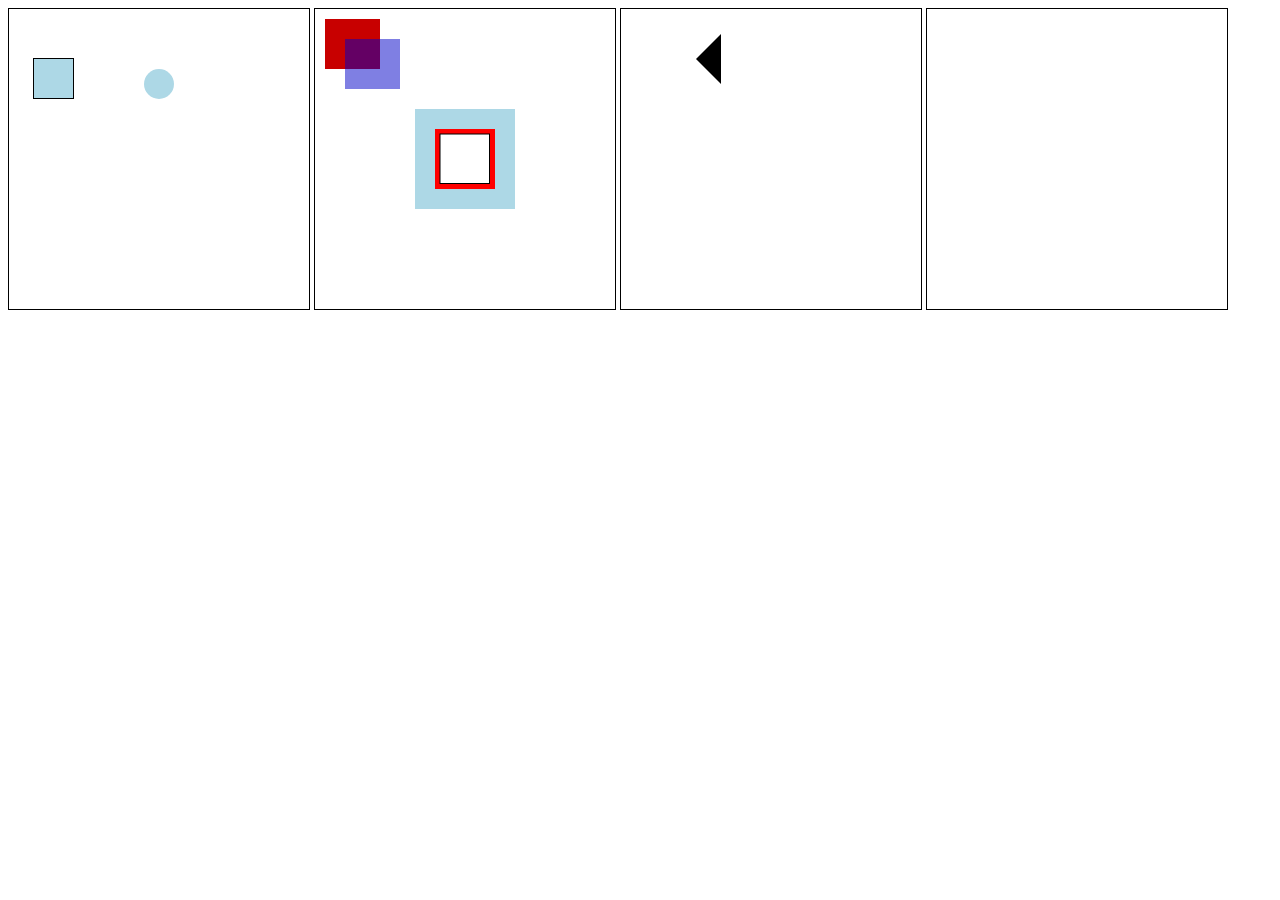
<file: classwork/06-canvas/index.html>
<!DOCTYPE html>
<html lang="en">
<head>
    <meta charset="utf-8">
    <title>HTML Canvas</title>
    <!--[if lt IE 9]>
        <script src="http://html5shiv.googlecode.com/svn/trunk/html5.js"></script>
    <![endif]-->
<script>
  function draw1() {
     
    var canvas = document.getElementById("canvas1");
    var context = canvas.getContext("2d");

    if(!context) return;
    //draw a rectanle
    //x, y, width, height

    context.fillStyle = "lightblue";
    context.fillRect(25,50,40,40);
    //context.fillRect(x,y,w,h)

    context.strokeStyle = "#000";
    context.strokeRect(24.5,49.5,40,40);

    context.beginPath();
    context.arc(150,75,15,0,2 * Math.PI, true);
    context.closePath();
    context.fill();
  }
  
  function draw2() {
    var canvas = document.getElementById("canvas2");
    if (canvas.getContext) {
      var ctx = canvas.getContext("2d");
      
      //red rectangle 
      ctx.fillStyle = "rgb(200, 0, 0)";
      ctx.fillRect (10, 10, 55, 50);
      
      //blue rectangle 2
      ctx.fillStyle = "rgba(0, 0, 200, 0.5)";
      ctx.fillRect (30, 30, 55, 50);
      
      //3 rectangles and a stroke
      ctx.fillStyle = "lightblue";
      ctx.fillRect(100,100,100,100);
      
      ctx.fillStyle = "red";
      ctx.fillRect(120,120,60,60);
    
      ctx.clearRect(125,125,50,50);
      ctx.strokeRect(125,125,49.5,49.5);
    }
  }
  
  function draw3() {
    //drawing a triangle using "beginPath", "moveTo" and "lineTo"
    var canvas = document.getElementById('canvas3');
    if (canvas.getContext) {
      var ctx = canvas.getContext("2d");
      
      ctx.beginPath();
      ctx.moveTo(75,50);
      ctx.lineTo(100,75);
      ctx.lineTo(100,25);
      ctx.fill();
    }
  }
  
  
  function draw4() {
    //drawing a smiley face using "beginPath", "arc", "moveTo", and "stroke"
    var canvas = document.getElementById('canvas4');
    if (canvas.getContext) {
      var ctx = canvas.getContext("2d");
      
     
    }
  }
 
</script>
  
<style type="text/css">
  canvas {
    border: 1px solid black;
  }  
</style>
  
</head>
<body onload="draw1(); draw2(); draw3(); draw4();">

  <canvas id="canvas1" width="300px" height="300px">
    Your browser does not support this HTML element.
   </canvas>
  
  <canvas id="canvas2" width="300px" height="300px">
    
   </canvas>
  
   <canvas id="canvas3" width="300px" height="300px">
    
   </canvas>
  
   <canvas id="canvas4" width="300px" height="300px">
    
   </canvas>
  
 <!-- <canvas id="stockGraph" width="150px" height="150px">
    Current stock price: $3.15 + 0.15
   </canvas>
  
  <canvas id="tutorial" width="150px" height="150px">
   <img src="img/Chrysanthemum.jpg" width="150" alt="a picture"/>
   </canvas>-->

</body>
</html>
</file>
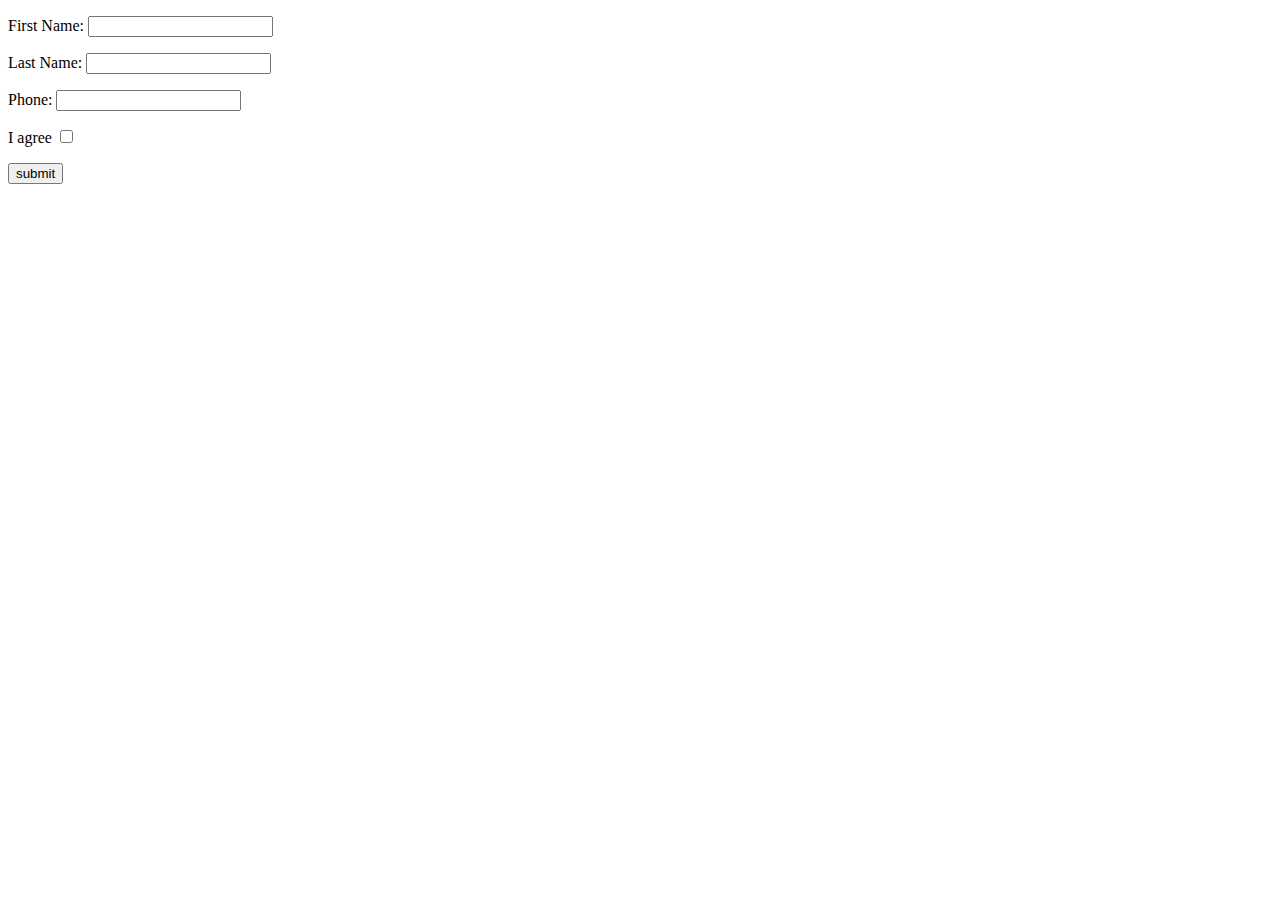
<file: classwork/07-forms-and-validation/index.html>
<!DOCTYPE html>
<html lang="en">
<head>
<meta charset="utf-8">
<title>html5 template</title>
<!--[if lt IE 9]>
<script src="http://html5shiv.googlecode.com/svn/trunk/html5.js"></script>
<![endif]-->
<!-- <script src="js/jquery-2.1.1.min.js"></script> -->
<meta name="viewport" content="width=device-width, user-scalable=no">
  
<style type="text/css">
  .hidden {
    display:none;
  }
  
  .error {
    color:red;
  }
</style>
<script src="js/js.js" type="text/javascript"></script> 
  
<script type="text/javascript">
  window.onload = function() {
    document.getElementById("contact-form").onsubmit = validateForm;
  }
  
  function validateForm() {
   var validFirstName = validateTextField("first-name", "error-first-name");
   var validLastName = validateTextField("last-name", "error-last-name");
   var validPhone = validateTextField("phone", "error-phone");
   var validTerms = validateCheckBox("terms", "error-terms");
    
   return validFirstName && validLastName && validPhone && validTerms; 
  }
  
  function validateTextField(fieldId, errorId) {
    //take a parameter and test any text field
    var fieldText = document.getElementById(fieldId).value;
    var errorSpan = document.getElementById(errorId);
    
    if (fieldText === "") {
      //show error and stay
      errorSpan.className = "error";
      return false;
    } else {
      //hide error succeed
      errorSpan.className = "hidden";
      return true;
    } 
  }
  
   function validateCheckBox(fieldId, errorId) {
    //take a parameter and test any text field
    var checkBox = document.getElementById(fieldId);
    var errorSpan = document.getElementById(errorId);
    
    if (!checkBox.checked) {
      //show error and stay
      errorSpan.className = "error";
      return false;
    } else {
      //hide error succeed
      errorSpan.className = "hidden";
      return true;
    }
  }
  
</script>
  
</head>
<body>
 <form id="contact-form" action="success.html">
  <p>
    <label for="first-name">First Name:
      <input type="text" name="first-name" id="first-name">
      <span id="error-first-name" class="hidden">* Blank</span>
    </label>
  </p>
  
  <p>
    <label for="last-name">Last Name:
      <input type="text" name="last-name" id="last-name">
      <span id="error-last-name" class="hidden">* Blank</span>
    </label>
  </p>
  
  <p>
    <label for="phone">Phone:
      <input type="text" name="phone" id="phone">
      <span id="error-phone" class="hidden">* Blank</span>
    </label>
  </p>
  
   <label for="terms">I agree
   <input type="checkbox" name="terms" id="terms">
     <span id="error-terms" class="hidden">* Blank</span>
   </label>
   
    <p>
      <button type="submit" name="submit" id="submit">submit</button>
   </p>
  
  </form> 
</body>
</html>
</file>
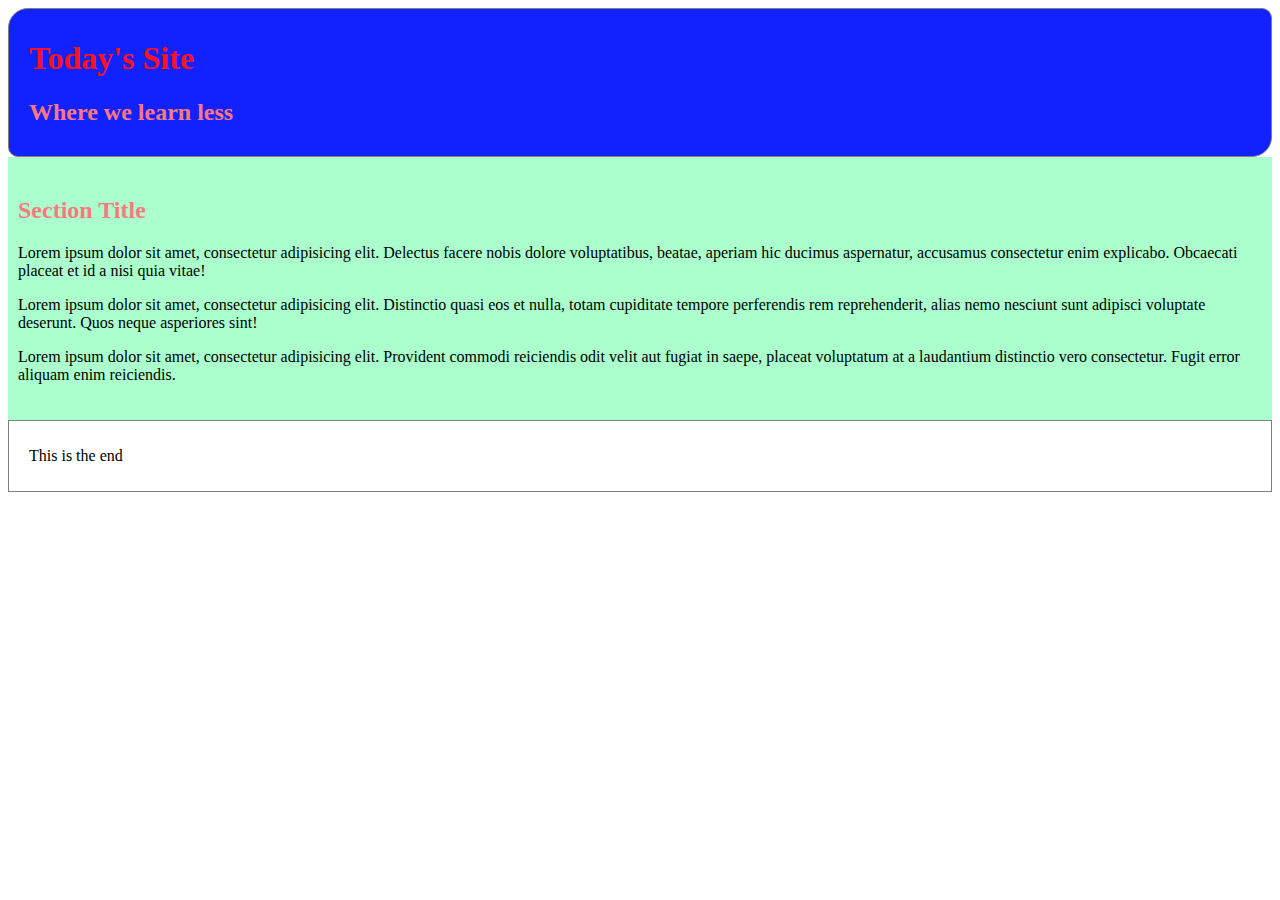
<file: classwork/02-less/exercise-01/index.html>
<!DOCTYPE html>
<html lang="en">
<head>
	<meta charset="utf-8">
	<title>Learning Less</title>
	<link rel="stylesheet/less" href="css/styles.less">
    <script src="js/less-1.7.3.min.js"></script>
</head>
<body>
	<header id="header">
    	<h1>Today's Site</h1>
        <h2>Where we learn less</h2>
    </header>
    <div id="content">
    	<h2>Section Title</h2>
    	<p>
            Lorem ipsum dolor sit amet, consectetur adipisicing elit. Delectus facere nobis dolore voluptatibus, beatae, aperiam hic ducimus aspernatur, accusamus consectetur enim explicabo. Obcaecati placeat et id a nisi quia vitae!
        </p>
		<p>
            Lorem ipsum dolor sit amet, consectetur adipisicing elit. Distinctio quasi eos et nulla, totam cupiditate tempore perferendis rem reprehenderit, alias nemo nesciunt sunt adipisci voluptate deserunt. Quos neque asperiores sint!
		</p>
        <p>
            Lorem ipsum dolor sit amet, consectetur adipisicing elit. Provident commodi reiciendis odit velit aut fugiat in saepe, placeat voluptatum at a laudantium distinctio vero consectetur. Fugit error aliquam enim reiciendis.
		</p>
    </div>
    <footer id="footer">
    	<p>This is the end</p>
    </footer>
</body>
</html>
</file>
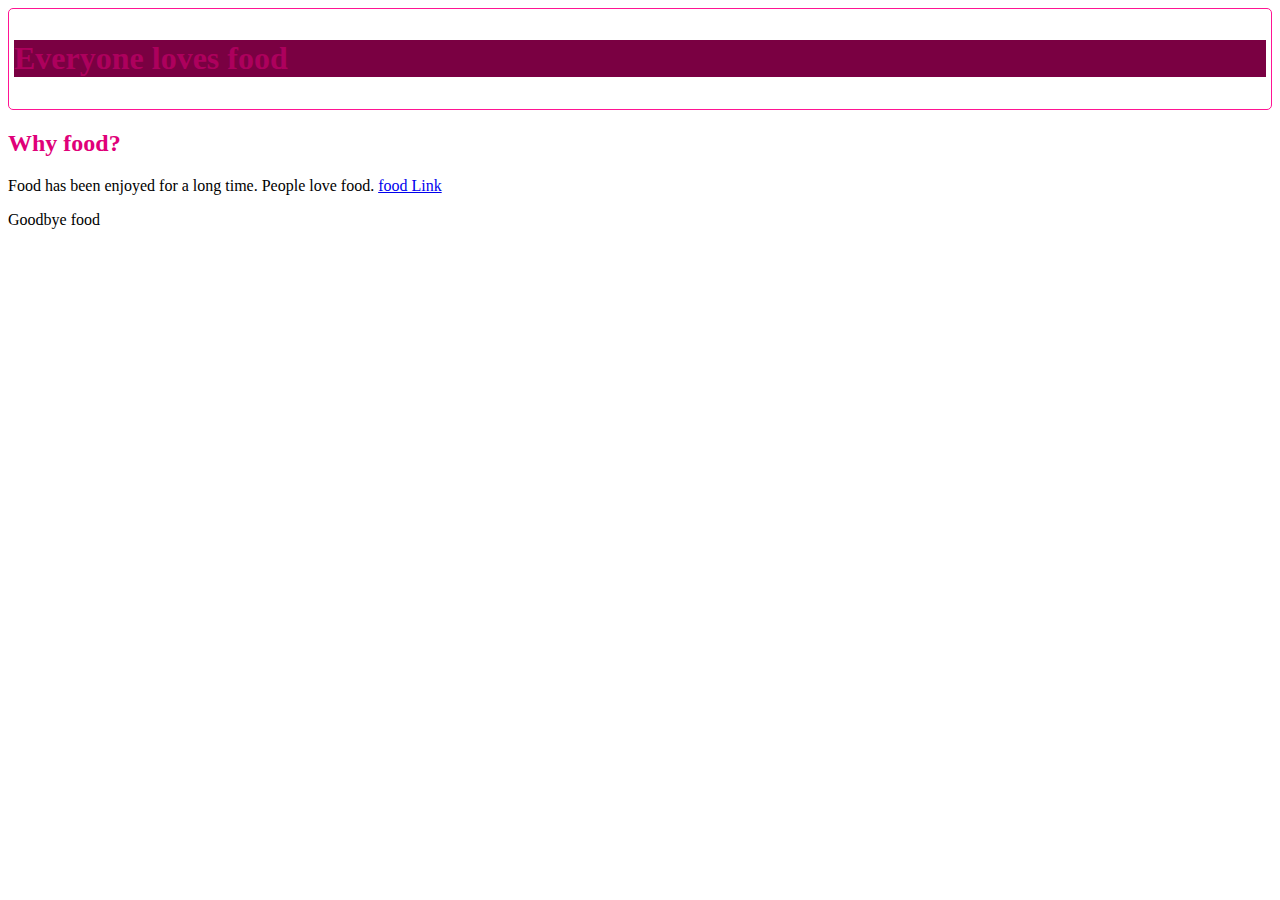
<file: classwork/02-less/exercise-02/index.html>
<!DOCTYPE html>
<html>
  <head>
    <title>food is good</title>
    <!--<link rel="stylesheet" type="text/css" href="css/styles.css">-->
    <link rel="stylesheet/less" href="css/styles.less">
    <script src="../exercise-01/js/less-1.7.3.min.js"></script>
  </head>
  <body>
    <div id="content">
      <header>
        <h1>Everyone loves food</h1>
      </header>
      <h2>Why food?</h2>
      <p>
        Food has been enjoyed for a long time. People love food. <a href="index.html">food Link</a> 
      </p>
      <footer>
        <p>Goodbye food</p>
      </footer>
    </div>
  </body>
</html>
</file>
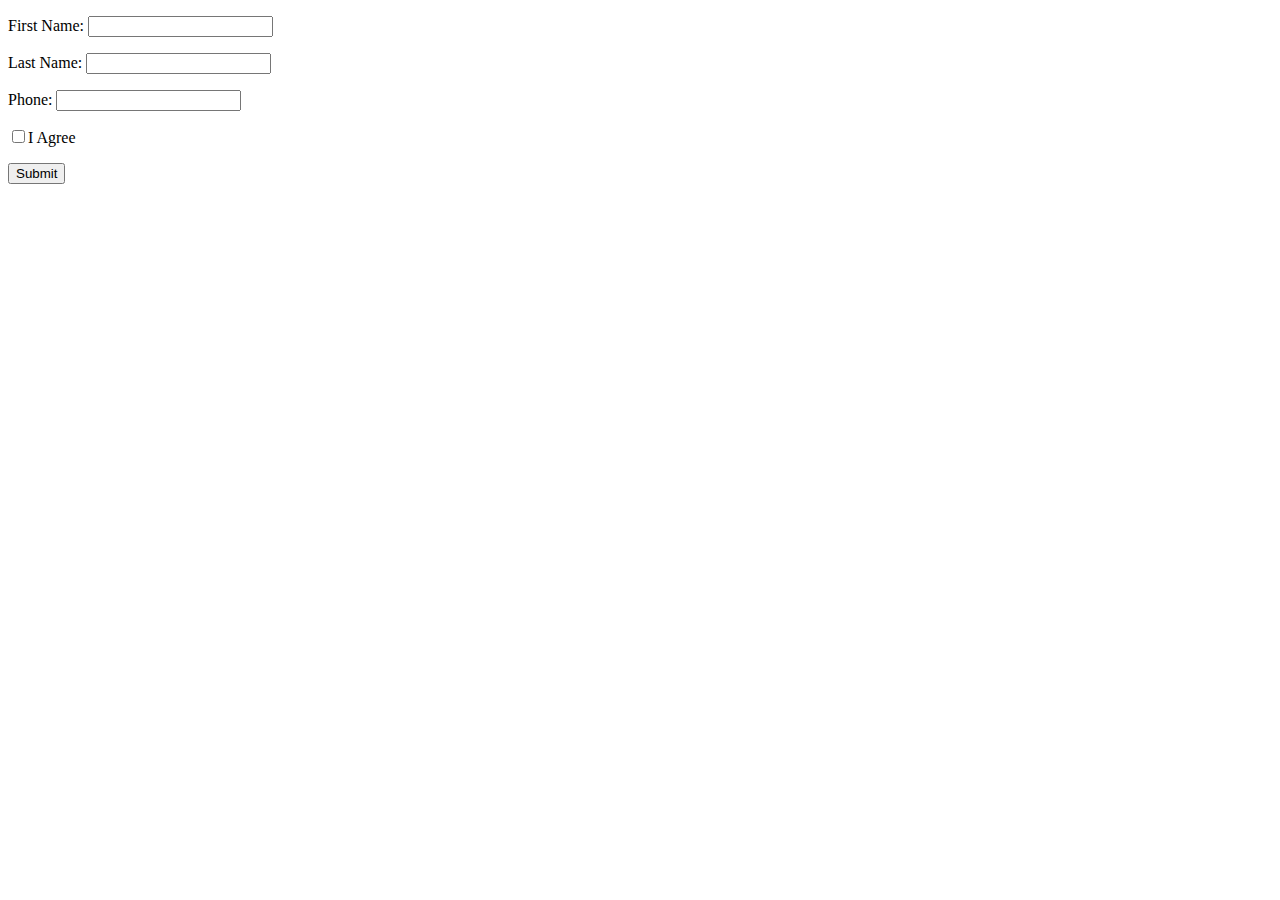
<file: classwork/07-forms-and-validation/form3.html>
<!DOCTYPE html>
<html lang="en">
<head>
    <meta charset="utf-8">
    <title>html5 template</title>
    <!--[if lt IE 9]>
        <script src="http://html5shiv.googlecode.com/svn/trunk/html5.js"></script>
    <![endif]-->
    <!-- <script src="js/jquery-2.1.1.min.js"></script> -->
    <meta name="viewport" content="width=device-width, user-scalable=no">
  <style type="text/css">
    .error {
      color: red;
    }
    .hidden {
      display: none;
    }
  </style>
  <script type="text/javascript">
    window.onload = function() {
      document.getElementById("contact-form").onsubmit = validateForm;
    }
    
    function validateForm() {
      var validFirstName = validateTextField("first-name", "error-first-name");
      var validLastName = validateTextField("last-name", "error-last-name");
      var validPhone = validateTextField("phone", "error-phone");
      var validTerms = validateCheckBox("terms", "error-terms");
      
      return validFirstName && validLastName && validPhone && validTerms;
      
    }
    
    function validateTextField(fieldId, errorId){
      //take a parameter and test any text field
      var fieldText = document.getElementById(fieldId).value;
      var errorSpan = document.getElementById(errorId);
      
      if(fieldText === "") {
        //show error and stay
        errorSpan.className = "error";
        return false;
      } else {
        //hide error and succeed
        errorSpan.className = "hidden";
        return true;
      }
    }
    
    function validateCheckBox(fieldId, errorId){
      //take a parameter and test any text field
      var checkBox = document.getElementById(fieldId);
      var errorSpan = document.getElementById(errorId);
      
      if(!checkBox.checked) {
        //show error and stay
        errorSpan.className = "error";
        return false;
      } else {
        //hide error and succeed
        errorSpan.className = "hidden";
        return true;
      }
    }
    
    
  </script>
</head>
<body>
  <form id="contact-form" action="success.html">
    <p>
      <label for="first-name">First Name:
        <input type="text" name="first-name" id="first-name">
        <span id="error-first-name" class="hidden">* Blank</span>
      </label>
    </p>
    <p>
      <label for="last-name">Last Name:
        <input type="text" name="last-name" id="last-name">
        <span id="error-last-name" class="hidden">* Blank</span>
      </label>
    </p>
    <p>
      <label for="phone">Phone:
        <input type="text" name="phone" id="phone">
        <span id="error-phone" class="hidden">* Blank</span>     
      </label>
    </p>
    <p>
      <label for="terms">
        <input type="checkbox" id="terms" name="terms">I Agree
        <span id="error-terms" class="hidden">* You must agree</span>
      </label>
    </p>
    <button name="submit" id="submit">Submit</button>
    
  </form>
    
</body>
</html>
</file>
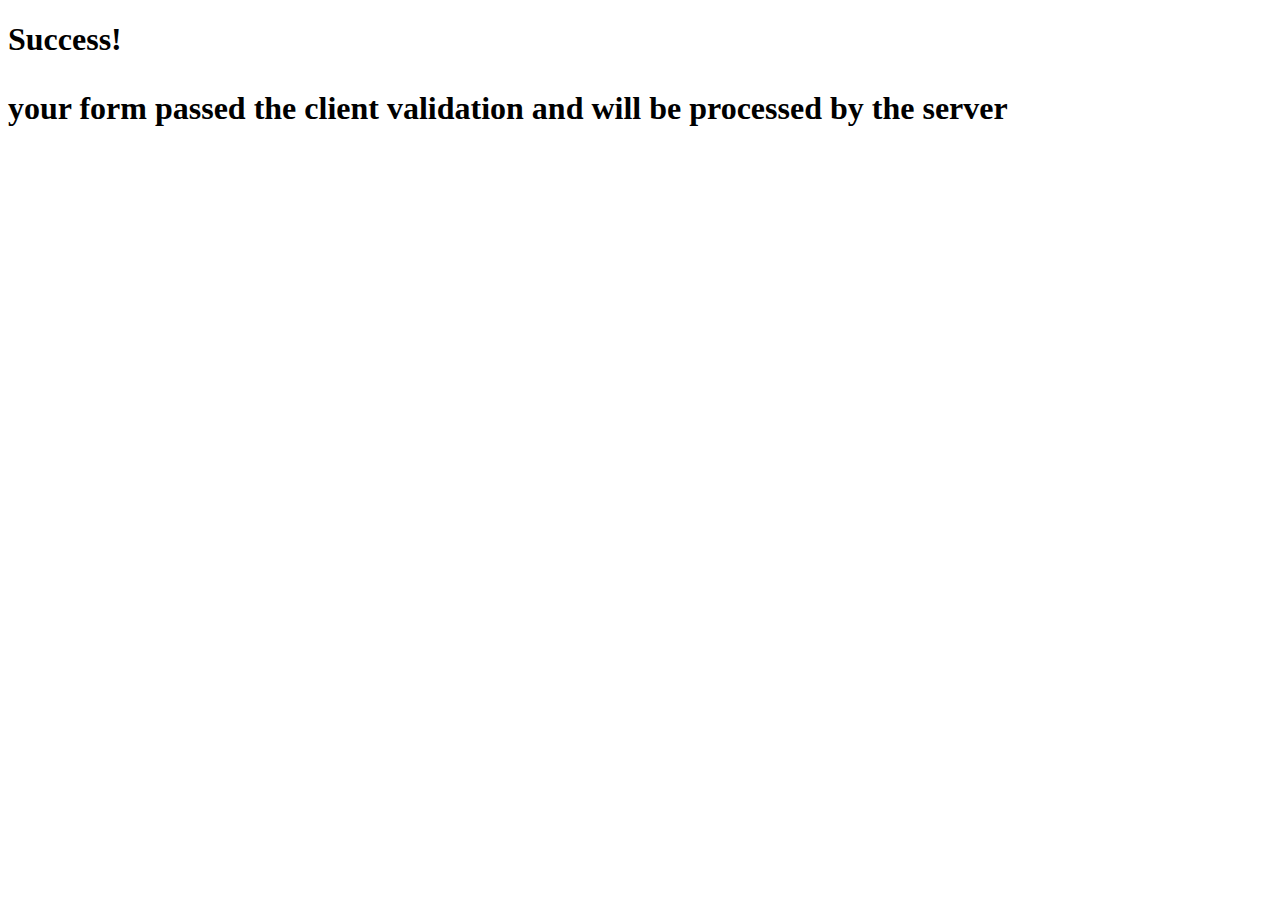
<file: classwork/07-forms-and-validation/success.html>
<!DOCTYPE html>
<html lang="en">
<head>
    <meta charset="utf-8">
    <title>Success Page</title>
    <!--[if lt IE 9]>
        <script src="http://html5shiv.googlecode.com/svn/trunk/html5.js"></script>
    <![endif]-->
    <!-- <script src="js/jquery-2.1.1.min.js"></script> -->
    <meta name="viewport" content="width=device-width, user-scalable=no">
</head>
<body>
    <h1>Success!<h1>
    <p>your form passed the client validation and will be processed by the server</p>
</body>
</html>
</file>
<file: classwork/02-less/exercise-02/css/styles.css>
h1 {
  color: #ad005d;
}

h2 {
  color: #e00079;
}

h3 {
  color: #ff1493;
}

h4 {
  color: #ff47aa;
}

h1 {
  color: #ff1493;
  background: #000;
  padding: 10px;
}

p {
  padding: 10px;
}

h2 {
  color: deepPink;
  font-size: 18px;
}

h2.special {
  color: #0000ff;
  font-size: 18px;
}

header {
  -mox-border-radius: 5px;
  -webkit-border-radius: 5px;
  -ms-border-radius: 5px;
  border-radius: 5px;
  border: 1px solid #ff1493;
  padding: 10px 5px;
  background: #fff;
}

footer {
  -mox-border-radius: 10px;
  -webkit-border-radius: 10px;
  -ms-border-radius: 10px;
  border-radius: 10px;
  border: 1px solid #ff1493;
  padding: 10px 5px;
  background: #abc;
}

#content {
  width: 960px;
  margin: auto;
}

a {
  color: #9370db;
}

a:hover {
  color: #5b2eb7;
}
</file>
